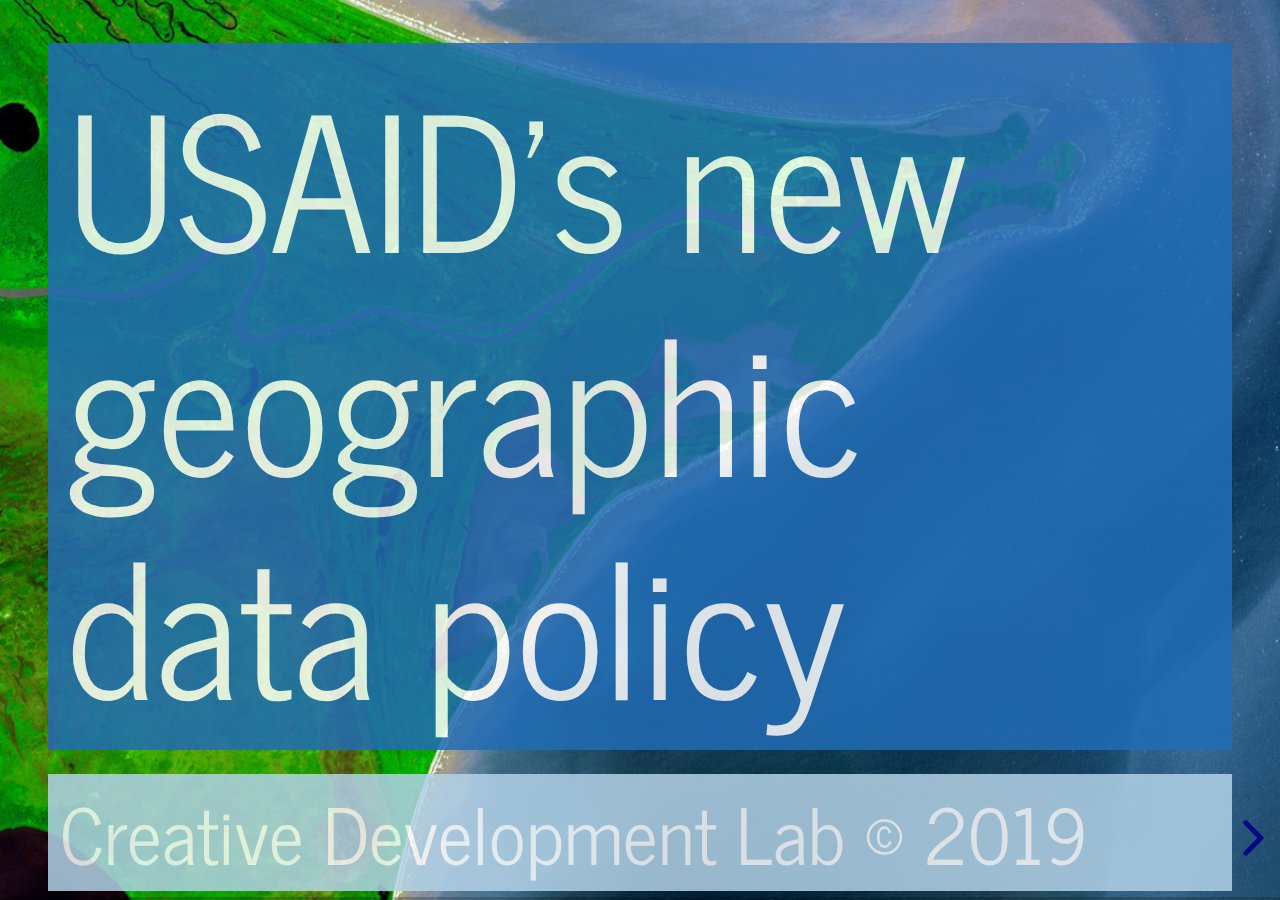
<file: index.html>
<!doctype html>
<html lang="en">

	<head>
		<meta charset="utf-8">

		<title>ADS 579 - Activity Locations</title>

		<meta name="description" content="A framework for easily creating beautiful presentations using HTML">
		<meta name="author" content="Hakim El Hattab">

		<meta name="apple-mobile-web-app-capable" content="yes">
		<meta name="apple-mobile-web-app-status-bar-style" content="black-translucent">

		<meta name="viewport" content="width=device-width, initial-scale=1.0, maximum-scale=1.0, user-scalable=no">

		<link rel="stylesheet" href="css/reveal.css">
		<link rel="stylesheet" href="css/theme/creative.css" id="theme">

		<!-- Theme used for syntax highlighting of code -->
		<link rel="stylesheet" href="lib/css/zenburn.css">

		<!-- Printing and PDF exports -->
		<script>
			var link = document.createElement( 'link' );
			link.rel = 'stylesheet';
			link.type = 'text/css';
			link.href = window.location.search.match( /print-pdf/gi ) ? 'css/print/pdf.css' : 'css/print/paper.css';
			document.getElementsByTagName( 'head' )[0].appendChild( link );
		</script>
	</head>

	<body>

		<div class="reveal">

			<div class="slides">
			
				<section data-background="img/title.jpg">
					<div id = 'titlebkgrnd'>
						<h1>USAID's new geographic data policy</h1>
						<h3 style="text-align:left;background-color: #B3D3E8; color:white;padding:10px">Creative Development Lab © 2019</h3>
					</div>
				</section>
				<section>
					<h2>What is new?</h2>
					<h4>ADS 579 governs USAID's data policy.  It has recently been updated with supplemental guidance on collecting geographic data.</h4>  
					<h4>This deck will help explain the new guidance to insure Creative remains in full compliance with USAID's policies. </h4>
				</section>
				<section>
					<h2>What is new?</h2>
					<table style="width:100%; background-color:#B3D3E8;">
						<tr>
							<th>Policy</th>
							<th>Guidance</th>
							<th>Standards</th>
						</tr>
						<tr>
							<td><a href="https://www.usaid.gov/sites/default/files/documents/15396/579mab.pdf" target="_blank"><img src="img/ads579_policy.png" alt ="Policy Pic" width=80%></a></td>
							<td><a href="https://usaidlearninglab.org/sites/default/files/resource/files/cleared_-_ah_-_geographic_disaggregation.pdf" target="_blank"><img src="img/ads579_guidance.png" alt ="Guidance Pic"  width=80%></a></td>
							<td><a href="https://www.usaid.gov/sites/default/files/documents/15396/579saa.pdf" target="_blank"><img src="img/ads579_standards.png" alt ="Standards Pic" width=80%></td>
						</tr>
					</table>
				</section>
				<section>
					<h2>The Policy</h2>
					<h3><i>USAID Operating Units (OUs) will collect Activity Location Data at the most detailed geographic level appropriate for each activity they implement using one of the four Levels of Geographic Detail...</i></h3>
				</section>
				<section>
					<h2>Requirements</h2>
					<h4>The data needs to be submitted occording to the standards set in:<a href="https://www.usaid.gov/sites/default/files/documents/15396/579saa.pdf" target="_blank"><img >ADS 579saa, Geographic Data Collection and Submission Standards</a></h4>
					<h4>Collect the location where the activity is implemented (beneficiaries location can be collected but not required).</h4>
					<h4>Data must exclude personally identifiable information (PII)</h4>
					<h4>When applicable, leverage Agency-approved data collection and management systems</h4>
				</section>
				<section>
					<h2>Level of Geographic Detail</h2>
					<h4>At a <u>minimum</u>, collect Activity Location Data at the following Level of Geographic Detail:</h3>
					<h4><b>Sub-national level activities:</b> Administrative Unit 1 level, e.g., region, province, department.</h4>
					<h4><b>National & Regional Activities:</b> Use the Lat/Long coordinates of the Administrative 1 (i.e. country) capital city.</h4>
				</section>
				<section>
					<img style="text-align:center;" src="img/Artboard 2.png" width=100%>
				</section>
				<section>
					<h2>Creative's Responsibility</h2>
					<h4>First, follow all rules as laid out in contracts, grants, and cooperative agreements.  This take precedence over all else!</h4>	
					<h4>However ADS 579 states that: <i>USAID contractors and recipients of USAID assistance awards must submit Datasets governed by this policy, and supporting documentation, to the DDL in accordance with the clause or provision in their award.</i></h4>
				</section>
				<section>
					<h2>Beneficary Location vs Activity Location</h2>
					<h4>USAID OUs are required to collect Activity Location Data depicting the geographic location where an activity is implemented. In some cases, an activity’s “Location of Implementation” may be different than its “Location of Intended Beneficiaries” and therefore it may be useful to collect geographic data depicting both types of locations. </h4>
				</section>
				<section>
					<h1>Edge Case Quiz</h1>
				</section>
				<section>
					<section>
						<h4>1. If a Creative project in Syria sponsors local councils to attend a training in Istanbul, what location should be captured for this activity?</h4>
					</section>
					<section>
						<h4> Answer: Istanbul, Turkey since this is where the training activity took place.  Recording the location where the local council is based would be considered the <i>beneficary location</i> which is only necessary if mandated by the CO/COR</h4>
					</section>
				</section>
				<section>
					<section>
						<h4>2. The NRTI/NERI program in Nigeria had projects supporting radio stations that covered Kano State, what location(s) should be captured for this activity?</h4>
					</section>
					<section>
						<h4> Answer:  This one is a bit trickier, but, considering the four geographic levels, the recommended level would be the populated place where the station is located.  This captures enough detail without revealing the exact location of the station.</h3>
					</section>
				</section>

			</div>

		</div>

		<script src="lib/js/head.min.js"></script>
		<script src="js/reveal.js"></script>

		<script>

			// More info https://github.com/hakimel/reveal.js#configuration
			Reveal.initialize({
				controls: true,
				progress: true,
				history: true,
				center: true,

				transition: 'slide', // none/fade/slide/convex/concave/zoom

				// More info https://github.com/hakimel/reveal.js#dependencies
				dependencies: [
					{ src: 'lib/js/classList.js', condition: function() { return !document.body.classList; } },
					{ src: 'plugin/markdown/marked.js', condition: function() { return !!document.querySelector( '[data-markdown]' ); } },
					{ src: 'plugin/markdown/markdown.js', condition: function() { return !!document.querySelector( '[data-markdown]' ); } },
					{ src: 'plugin/highlight/highlight.js', async: true, callback: function() { hljs.initHighlightingOnLoad(); } },
					{ src: 'plugin/search/search.js', async: true },
					{ src: 'plugin/zoom-js/zoom.js', async: true },
					{ src: 'plugin/notes/notes.js', async: true }
				]
			});

		</script>

	</body>
</html>
</file>
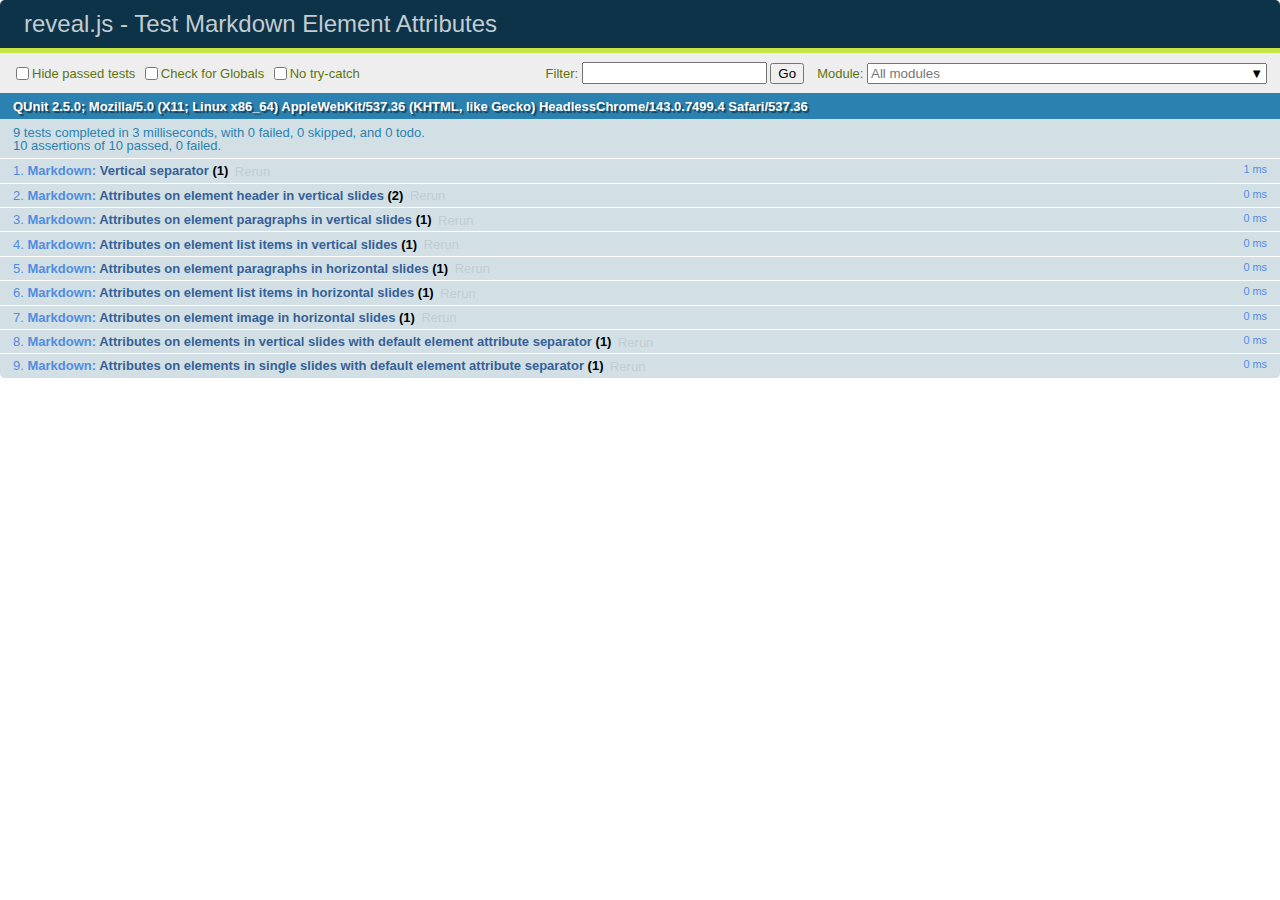
<file: test/test-markdown-element-attributes.html>
<!doctype html>
<html lang="en">

	<head>
		<meta charset="utf-8">

		<title>reveal.js - Test Markdown Element Attributes</title>

		<link rel="stylesheet" href="../css/reveal.css">
		<link rel="stylesheet" href="qunit-2.5.0.css">
	</head>

	<body style="overflow: auto;">

		<div id="qunit"></div>
		<div id="qunit-fixture"></div>

		<div class="reveal" style="display: none;">

			<div class="slides">

				<!-- <section data-markdown="example.md" data-separator="^\n\n\n" data-separator-vertical="^\n\n"></section> -->

				<!-- Slides are separated by newline + three dashes + newline, vertical slides identical but two dashes -->
				<section data-markdown data-separator="^\n---\n$" data-separator-vertical="^\n--\n$" data-element-attributes="{_\s*?([^}]+?)}">>
					<script type="text/template">
						## Slide 1.1
						<!-- {_class="fragment fade-out" data-fragment-index="1"} -->

						--

						## Slide 1.2
						<!-- {_class="fragment shrink"} -->

						Paragraph 1
						<!-- {_class="fragment grow"} -->

						Paragraph 2
						<!-- {_class="fragment grow"} -->

						- list item 1 <!-- {_class="fragment grow"} -->
						- list item 2 <!-- {_class="fragment grow"} -->
						- list item 3 <!-- {_class="fragment grow"} -->


						---

						## Slide 2


						Paragraph 1.2  
						multi-line <!-- {_class="fragment highlight-red"} -->

						Paragraph 2.2 <!-- {_class="fragment highlight-red"} -->

						Paragraph 2.3 <!-- {_class="fragment highlight-red"} -->

						Paragraph 2.4 <!-- {_class="fragment highlight-red"} -->

						- list item 1 <!-- {_class="fragment highlight-green"} -->
						- list item 2<!-- {_class="fragment highlight-green"} -->
						- list item 3<!-- {_class="fragment highlight-green"} -->
						- list item 4
						<!-- {_class="fragment highlight-green"} -->
						- list item 5<!-- {_class="fragment highlight-green"} -->

						Test

						![Example Picture](examples/assets/image2.png)
						<!-- {_class="reveal stretch"} -->

					</script>
				</section>



				<section 	data-markdown data-separator="^\n\n\n"
									data-separator-vertical="^\n\n"
									data-separator-notes="^Note:"
									data-charset="utf-8">
					<script type="text/template">
						# Test attributes in Markdown with default separator
						## Slide 1 Def <!-- .element: class="fragment highlight-red" data-fragment-index="1" -->


						## Slide 2 Def
						<!-- .element: class="fragment highlight-red" -->

					</script>
				</section>

				<section data-markdown>
				  <script type="text/template">
					## Hello world
					A paragraph
					<!-- .element: class="fragment highlight-blue" -->
				  </script>
				</section>

				<section data-markdown>
				  <script type="text/template">
					## Hello world

					Multiple  
					Line
					<!-- .element: class="fragment highlight-blue" -->
				  </script>
				</section>

				<section data-markdown>
				  <script type="text/template">
					## Hello world

					Test<!-- .element: class="fragment highlight-blue" -->

					More Test
				  </script>
				</section>


			</div>

		</div>

		<script src="../lib/js/head.min.js"></script>
		<script src="../js/reveal.js"></script>
		<script src="../plugin/markdown/marked.js"></script>
		<script src="../plugin/markdown/markdown.js"></script>
		<script src="qunit-2.5.0.js"></script>

		<script src="test-markdown-element-attributes.js"></script>

	</body>
</html>
</file>
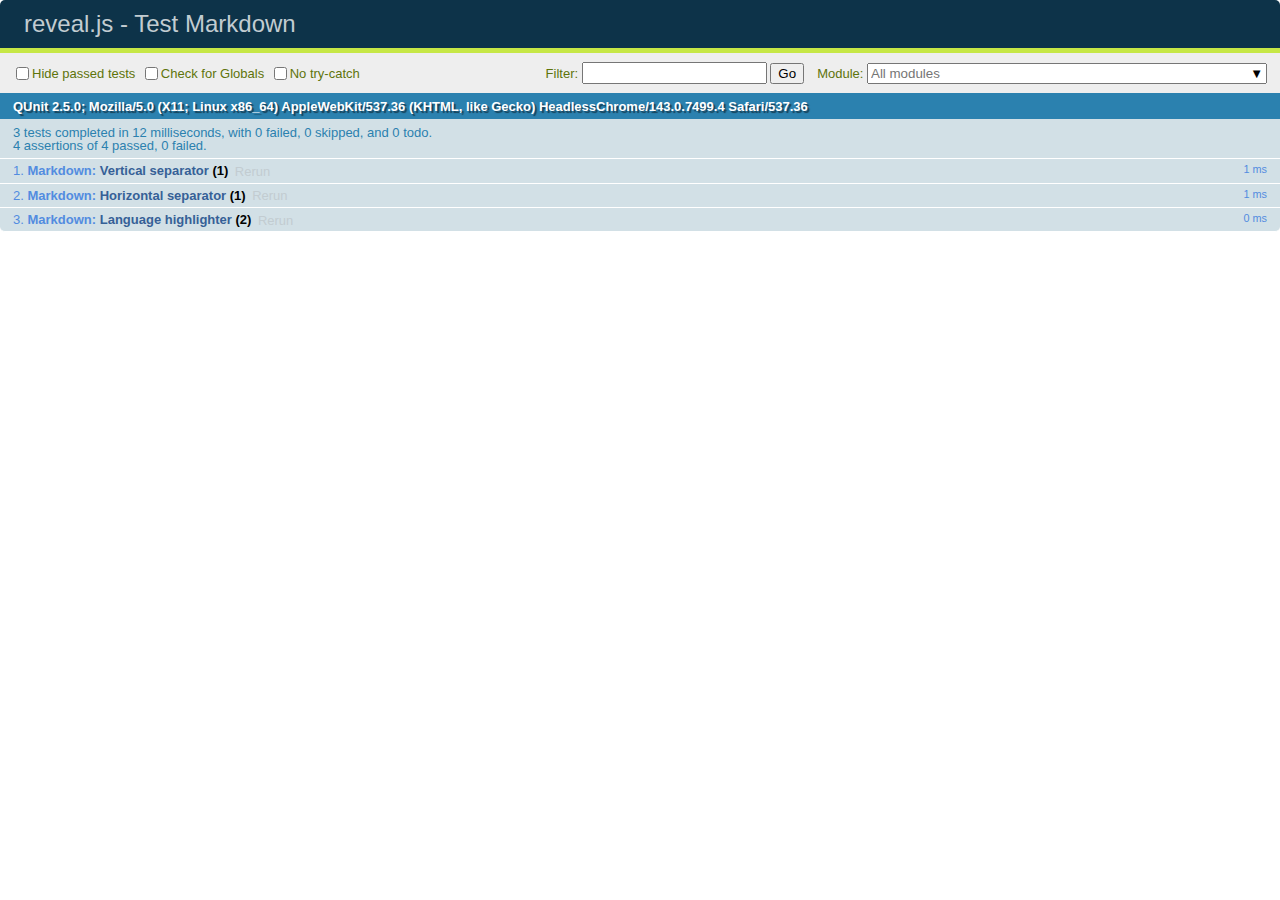
<file: test/test-markdown-external.html>
<!doctype html>
<html lang="en">

	<head>
		<meta charset="utf-8">

		<title>reveal.js - Test Markdown</title>

		<link rel="stylesheet" href="../css/reveal.css">
		<link rel="stylesheet" href="qunit-2.5.0.css">
	</head>

	<body style="overflow: auto;">

		<div id="qunit"></div>
  		<div id="qunit-fixture"></div>

		<div class="reveal" style="display: none;">

			<div class="slides">
				<section data-markdown="simple.md" data-separator="^\r?\n\r?\n\r?\n" data-separator-vertical="^\r?\n\r?\n"></section>
			</div>

		</div>

		<script src="../lib/js/head.min.js"></script>
		<script src="../js/reveal.js"></script>
		<script src="../plugin/highlight/highlight.js"></script>
		<script src="../plugin/markdown/marked.js"></script>
		<script src="../plugin/markdown/markdown.js"></script>
		<script src="qunit-2.5.0.js"></script>

		<script src="test-markdown-external.js"></script>

	</body>
</html>
</file>
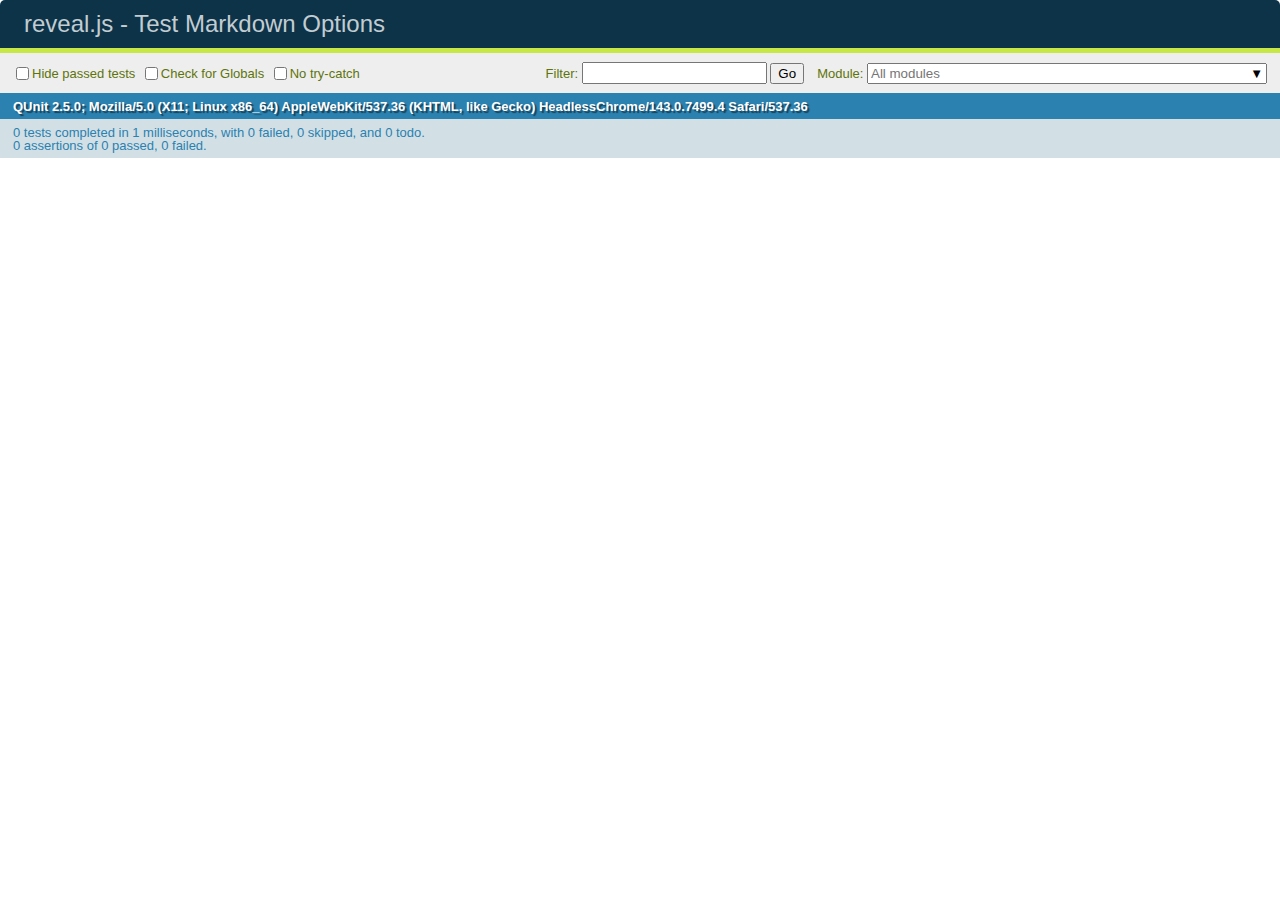
<file: test/test-markdown-options.html>
<!doctype html>
<html lang="en">

	<head>
		<meta charset="utf-8">

		<title>reveal.js - Test Markdown Options</title>

		<link rel="stylesheet" href="../css/reveal.css">
		<link rel="stylesheet" href="qunit-2.5.0.css">
	</head>

	<body style="overflow: auto;">

		<div id="qunit"></div>
		<div id="qunit-fixture"></div>

		<div class="reveal" style="display: none;">

			<div class="slides">

				<section data-markdown>
					<script type="text/template">
						## Testing Markdown Options

						This "slide" should contain 'smart' quotes.
					</script>
				</section>

			</div>

		</div>

		<script src="../lib/js/head.min.js"></script>
		<script src="../js/reveal.js"></script>
		<script src="qunit-2.5.0.js"></script>

		<script src="test-markdown-options.js"></script>

	</body>
</html>
</file>
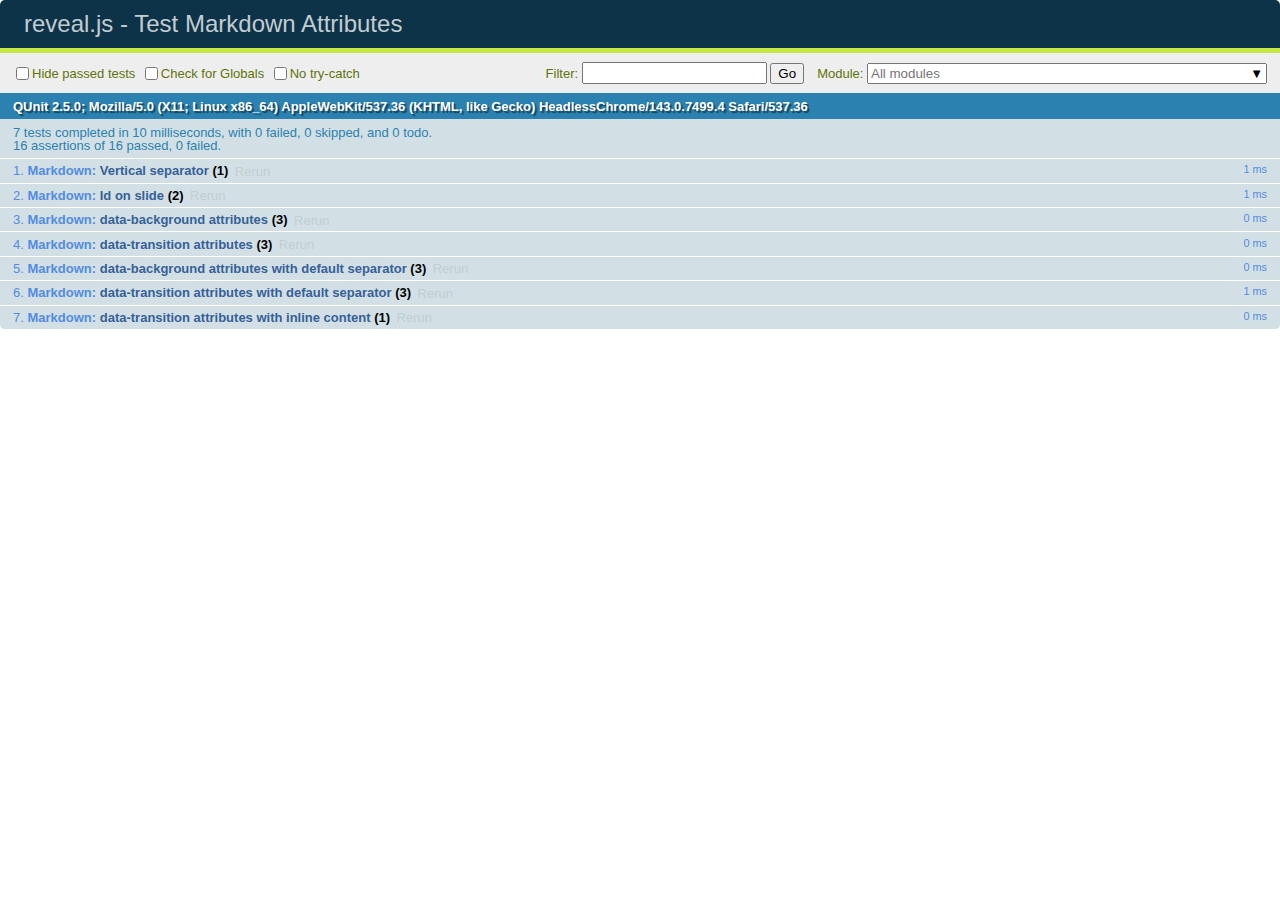
<file: test/test-markdown-slide-attributes.html>
<!doctype html>
<html lang="en">

	<head>
		<meta charset="utf-8">

		<title>reveal.js - Test Markdown Attributes</title>

		<link rel="stylesheet" href="../css/reveal.css">
		<link rel="stylesheet" href="qunit-2.5.0.css">
	</head>

	<body style="overflow: auto;">

		<div id="qunit"></div>
		<div id="qunit-fixture"></div>

		<div class="reveal" style="display: none;">

			<div class="slides">

				<!-- <section data-markdown="example.md" data-separator="^\n\n\n" data-separator-vertical="^\n\n"></section> -->

				<!-- Slides are separated by three lines, vertical slides by two lines, attributes are one any line starting with (spaces and) two dashes -->
				<section 	data-markdown data-separator="^\n\n\n"
									data-separator-vertical="^\n\n"
									data-separator-notes="^Note:"
									data-attributes="--\s(.*?)$"
									data-charset="utf-8">
					<script type="text/template">
						# Test attributes in Markdown
						## Slide 1



						## Slide 2
						<!-- -- id="slide2" data-transition="zoom" data-background="#A0C66B" -->


						## Slide 2.1
						<!-- -- data-background="#ff0000" data-transition="fade" -->


						## Slide 2.2
						[Link to Slide2](#/slide2)



						## Slide 3
						<!-- -- data-transition="zoom" data-background="#C6916B" -->



						## Slide 4
					</script>
				</section>

				<section 	data-markdown data-separator="^\n\n\n"
									data-separator-vertical="^\n\n"
									data-separator-notes="^Note:"
									data-charset="utf-8">
					<script type="text/template">
						# Test attributes in Markdown with default separator
						## Slide 1 Def



						## Slide 2 Def
						<!-- .slide: id="slide2def" data-transition="concave" data-background="#A7C66B" -->


						## Slide 2.1 Def
						<!-- .slide: data-background="#f70000" data-transition="page" -->


						## Slide 2.2 Def
						[Link to Slide2](#/slide2def)



						## Slide 3 Def
						<!-- .slide: data-transition="concave" data-background="#C7916B" -->



						## Slide 4
					</script>
				</section>

				<section data-markdown>
					<script type="text/template">
						<!-- .slide: data-background="#ff0000" -->
						## Hello world
					</script>
				</section>

				<section data-markdown>
					<script type="text/template">
						## Hello world
						<!-- .slide: data-background="#ff0000" -->
					</script>
				</section>

				<section data-markdown>
					<script type="text/template">
						## Hello world

						Test
						<!-- .slide: data-background="#ff0000" -->

						More Test
					</script>
				</section>

			</div>

		</div>

		<script src="../lib/js/head.min.js"></script>
		<script src="../js/reveal.js"></script>
		<script src="../plugin/markdown/marked.js"></script>
		<script src="../plugin/markdown/markdown.js"></script>
		<script src="qunit-2.5.0.js"></script>

		<script src="test-markdown-slide-attributes.js"></script>

	</body>
</html>
</file>
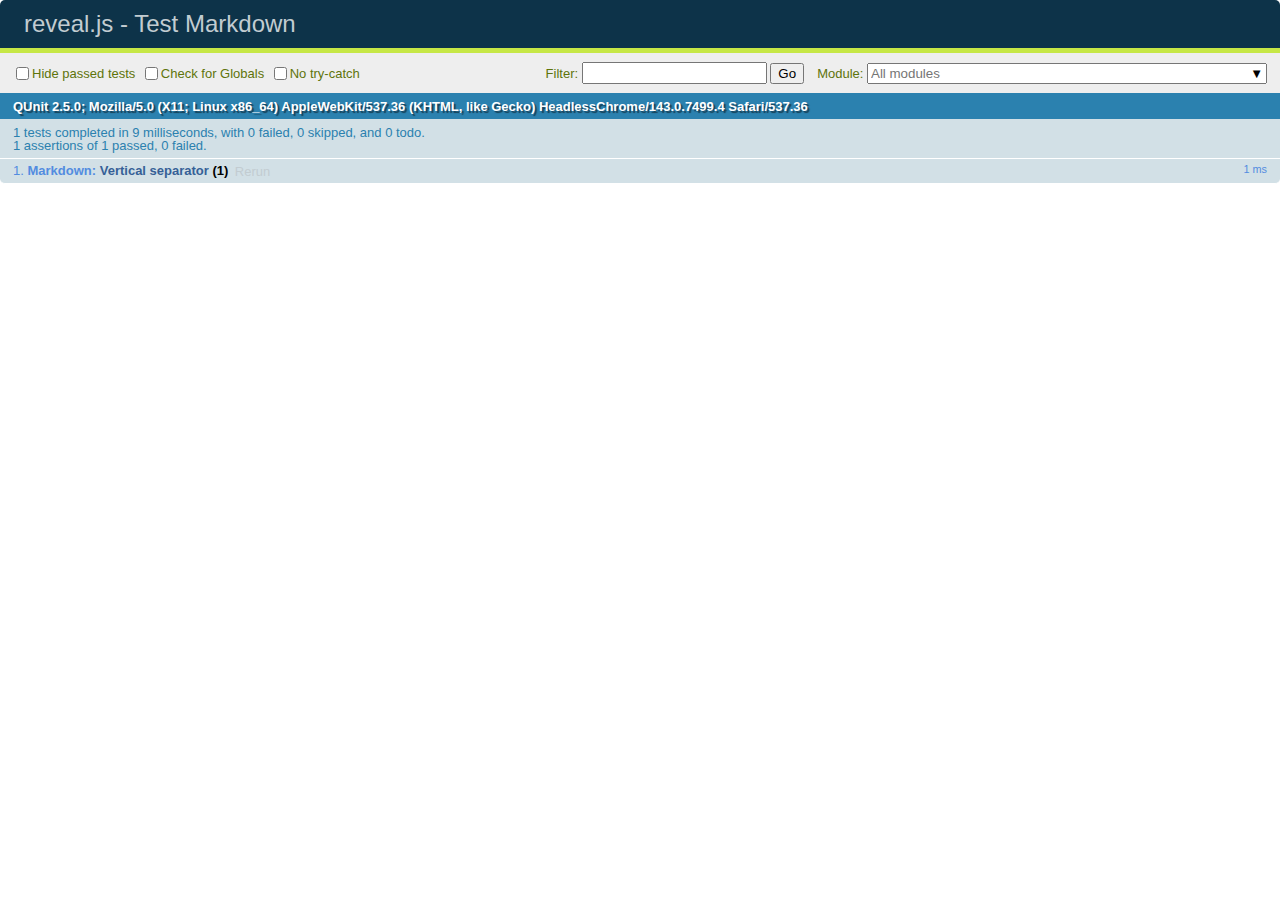
<file: test/test-markdown.html>
<!doctype html>
<html lang="en">

	<head>
		<meta charset="utf-8">

		<title>reveal.js - Test Markdown</title>

		<link rel="stylesheet" href="../css/reveal.css">
		<link rel="stylesheet" href="qunit-2.5.0.css">
	</head>

	<body style="overflow: auto;">

		<div id="qunit"></div>
		<div id="qunit-fixture"></div>

		<div class="reveal" style="display: none;">

			<div class="slides">

				<!-- <section data-markdown="example.md" data-separator="^\n\n\n" data-separator-vertical="^\n\n"></section> -->

				<!-- Slides are separated by newline + three dashes + newline, vertical slides identical but two dashes -->
				<section data-markdown data-separator="^\n---\n$" data-separator-vertical="^\n--\n$">
					<script type="text/template">
						## Slide 1.1

						--

						## Slide 1.2

						---

						## Slide 2
					</script>
				</section>

			</div>

		</div>

		<script src="../lib/js/head.min.js"></script>
		<script src="../js/reveal.js"></script>
		<script src="../plugin/markdown/marked.js"></script>
		<script src="../plugin/markdown/markdown.js"></script>
		<script src="qunit-2.5.0.js"></script>

		<script src="test-markdown.js"></script>

	</body>
</html>
</file>
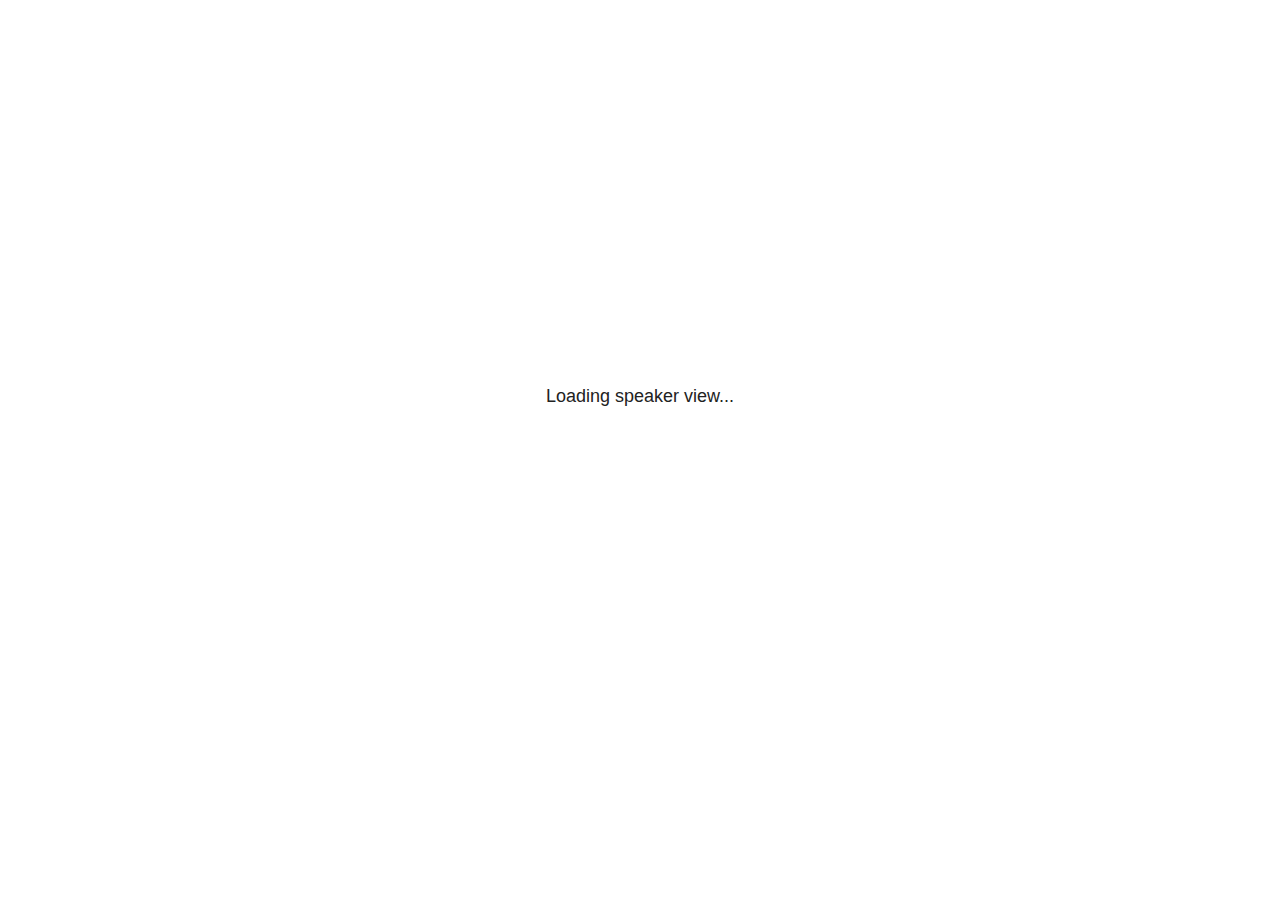
<file: plugin/notes/notes.html>
<!doctype html>
<html lang="en">
	<head>
		<meta charset="utf-8">

		<title>reveal.js - Slide Notes</title>

		<style>
			body {
				font-family: Helvetica;
				font-size: 18px;
			}

			#current-slide,
			#upcoming-slide,
			#speaker-controls {
				padding: 6px;
				box-sizing: border-box;
				-moz-box-sizing: border-box;
			}

			#current-slide iframe,
			#upcoming-slide iframe {
				width: 100%;
				height: 100%;
				border: 1px solid #ddd;
			}

			#current-slide .label,
			#upcoming-slide .label {
				position: absolute;
				top: 10px;
				left: 10px;
				z-index: 2;
			}

			#connection-status {
				position: absolute;
				top: 0;
				left: 0;
				width: 100%;
				height: 100%;
				z-index: 20;
				padding: 30% 20% 20% 20%;
				font-size: 18px;
				color: #222;
				background: #fff;
				text-align: center;
				box-sizing: border-box;
				line-height: 1.4;
			}

			.overlay-element {
				height: 34px;
				line-height: 34px;
				padding: 0 10px;
				text-shadow: none;
				background: rgba( 220, 220, 220, 0.8 );
				color: #222;
				font-size: 14px;
			}

			.overlay-element.interactive:hover {
				background: rgba( 220, 220, 220, 1 );
			}

			#current-slide {
				position: absolute;
				width: 60%;
				height: 100%;
				top: 0;
				left: 0;
				padding-right: 0;
			}

			#upcoming-slide {
				position: absolute;
				width: 40%;
				height: 40%;
				right: 0;
				top: 0;
			}

			/* Speaker controls */
			#speaker-controls {
				position: absolute;
				top: 40%;
				right: 0;
				width: 40%;
				height: 60%;
				overflow: auto;
				font-size: 18px;
			}

				.speaker-controls-time.hidden,
				.speaker-controls-notes.hidden {
					display: none;
				}

				.speaker-controls-time .label,
				.speaker-controls-pace .label,
				.speaker-controls-notes .label {
					text-transform: uppercase;
					font-weight: normal;
					font-size: 0.66em;
					color: #666;
					margin: 0;
				}

				.speaker-controls-time, .speaker-controls-pace {
					border-bottom: 1px solid rgba( 200, 200, 200, 0.5 );
					margin-bottom: 10px;
					padding: 10px 16px;
					padding-bottom: 20px;
					cursor: pointer;
				}

				.speaker-controls-time .reset-button {
					opacity: 0;
					float: right;
					color: #666;
					text-decoration: none;
				}
				.speaker-controls-time:hover .reset-button {
					opacity: 1;
				}

				.speaker-controls-time .timer,
				.speaker-controls-time .clock {
					width: 50%;
				}

				.speaker-controls-time .timer,
				.speaker-controls-time .clock,
				.speaker-controls-time .pacing .hours-value,
				.speaker-controls-time .pacing .minutes-value,
				.speaker-controls-time .pacing .seconds-value {
					font-size: 1.9em;
				}

				.speaker-controls-time .timer {
					float: left;
				}

				.speaker-controls-time .clock {
					float: right;
					text-align: right;
				}

				.speaker-controls-time span.mute {
					opacity: 0.3;
				}

				.speaker-controls-time .pacing-title {
					margin-top: 5px;
				}

				.speaker-controls-time .pacing.ahead {
					color: blue;
				}

				.speaker-controls-time .pacing.on-track {
					color: green;
				}

				.speaker-controls-time .pacing.behind {
					color: red;
				}

				.speaker-controls-notes {
					padding: 10px 16px;
				}

				.speaker-controls-notes .value {
					margin-top: 5px;
					line-height: 1.4;
					font-size: 1.2em;
				}

			/* Layout selector */
			#speaker-layout {
				position: absolute;
				top: 10px;
				right: 10px;
				color: #222;
				z-index: 10;
			}
				#speaker-layout select {
					position: absolute;
					width: 100%;
					height: 100%;
					top: 0;
					left: 0;
					border: 0;
					box-shadow: 0;
					cursor: pointer;
					opacity: 0;

					font-size: 1em;
					background-color: transparent;

					-moz-appearance: none;
					-webkit-appearance: none;
					-webkit-tap-highlight-color: rgba(0, 0, 0, 0);
				}

				#speaker-layout select:focus {
					outline: none;
					box-shadow: none;
				}

			.clear {
				clear: both;
			}

			/* Speaker layout: Wide */
			body[data-speaker-layout="wide"] #current-slide,
			body[data-speaker-layout="wide"] #upcoming-slide {
				width: 50%;
				height: 45%;
				padding: 6px;
			}

			body[data-speaker-layout="wide"] #current-slide {
				top: 0;
				left: 0;
			}

			body[data-speaker-layout="wide"] #upcoming-slide {
				top: 0;
				left: 50%;
			}

			body[data-speaker-layout="wide"] #speaker-controls {
				top: 45%;
				left: 0;
				width: 100%;
				height: 50%;
				font-size: 1.25em;
			}

			/* Speaker layout: Tall */
			body[data-speaker-layout="tall"] #current-slide,
			body[data-speaker-layout="tall"] #upcoming-slide {
				width: 45%;
				height: 50%;
				padding: 6px;
			}

			body[data-speaker-layout="tall"] #current-slide {
				top: 0;
				left: 0;
			}

			body[data-speaker-layout="tall"] #upcoming-slide {
				top: 50%;
				left: 0;
			}

			body[data-speaker-layout="tall"] #speaker-controls {
				padding-top: 40px;
				top: 0;
				left: 45%;
				width: 55%;
				height: 100%;
				font-size: 1.25em;
			}

			/* Speaker layout: Notes only */
			body[data-speaker-layout="notes-only"] #current-slide,
			body[data-speaker-layout="notes-only"] #upcoming-slide {
				display: none;
			}

			body[data-speaker-layout="notes-only"] #speaker-controls {
				padding-top: 40px;
				top: 0;
				left: 0;
				width: 100%;
				height: 100%;
				font-size: 1.25em;
			}

			@media screen and (max-width: 1080px) {
				body[data-speaker-layout="default"] #speaker-controls {
					font-size: 16px;
				}
			}

			@media screen and (max-width: 900px) {
				body[data-speaker-layout="default"] #speaker-controls {
					font-size: 14px;
				}
			}

			@media screen and (max-width: 800px) {
				body[data-speaker-layout="default"] #speaker-controls {
					font-size: 12px;
				}
			}

		</style>
	</head>

	<body>

		<div id="connection-status">Loading speaker view...</div>

		<div id="current-slide"></div>
		<div id="upcoming-slide"><span class="overlay-element label">Upcoming</span></div>
		<div id="speaker-controls">
			<div class="speaker-controls-time">
				<h4 class="label">Time <span class="reset-button">Click to Reset</span></h4>
				<div class="clock">
					<span class="clock-value">0:00 AM</span>
				</div>
				<div class="timer">
					<span class="hours-value">00</span><span class="minutes-value">:00</span><span class="seconds-value">:00</span>
				</div>
				<div class="clear"></div>

				<h4 class="label pacing-title" style="display: none">Pacing – Time to finish current slide</h4>
				<div class="pacing" style="display: none">
					<span class="hours-value">00</span><span class="minutes-value">:00</span><span class="seconds-value">:00</span>
				</div>
			</div>

			<div class="speaker-controls-notes hidden">
				<h4 class="label">Notes</h4>
				<div class="value"></div>
			</div>
		</div>
		<div id="speaker-layout" class="overlay-element interactive">
			<span class="speaker-layout-label"></span>
			<select class="speaker-layout-dropdown"></select>
		</div>

		<script src="../../plugin/markdown/marked.js"></script>
		<script>

			(function() {

				var notes,
					notesValue,
					currentState,
					currentSlide,
					upcomingSlide,
					layoutLabel,
					layoutDropdown,
					connected = false;

				var SPEAKER_LAYOUTS = {
					'default': 'Default',
					'wide': 'Wide',
					'tall': 'Tall',
					'notes-only': 'Notes only'
				};

				setupLayout();

				var connectionStatus = document.querySelector( '#connection-status' );
				var connectionTimeout = setTimeout( function() {
					connectionStatus.innerHTML = 'Error connecting to main window.<br>Please try closing and reopening the speaker view.';
				}, 5000 );

				window.addEventListener( 'message', function( event ) {

					clearTimeout( connectionTimeout );
					connectionStatus.style.display = 'none';

					var data = JSON.parse( event.data );

					// The overview mode is only useful to the reveal.js instance
					// where navigation occurs so we don't sync it
					if( data.state ) delete data.state.overview;

					// Messages sent by the notes plugin inside of the main window
					if( data && data.namespace === 'reveal-notes' ) {
						if( data.type === 'connect' ) {
							handleConnectMessage( data );
						}
						else if( data.type === 'state' ) {
							handleStateMessage( data );
						}
					}
					// Messages sent by the reveal.js inside of the current slide preview
					else if( data && data.namespace === 'reveal' ) {
						if( /ready/.test( data.eventName ) ) {
							// Send a message back to notify that the handshake is complete
							window.opener.postMessage( JSON.stringify({ namespace: 'reveal-notes', type: 'connected'} ), '*' );
						}
						else if( /slidechanged|fragmentshown|fragmenthidden|paused|resumed/.test( data.eventName ) && currentState !== JSON.stringify( data.state ) ) {

							window.opener.postMessage( JSON.stringify({ method: 'setState', args: [ data.state ]} ), '*' );

						}
					}

				} );

				/**
				 * Called when the main window is trying to establish a
				 * connection.
				 */
				function handleConnectMessage( data ) {

					if( connected === false ) {
						connected = true;

						setupIframes( data );
						setupKeyboard();
						setupNotes();
						setupTimer();
					}

				}

				/**
				 * Called when the main window sends an updated state.
				 */
				function handleStateMessage( data ) {

					// Store the most recently set state to avoid circular loops
					// applying the same state
					currentState = JSON.stringify( data.state );

					// No need for updating the notes in case of fragment changes
					if ( data.notes ) {
						notes.classList.remove( 'hidden' );
						notesValue.style.whiteSpace = data.whitespace;
						if( data.markdown ) {
							notesValue.innerHTML = marked( data.notes );
						}
						else {
							notesValue.innerHTML = data.notes;
						}
					}
					else {
						notes.classList.add( 'hidden' );
					}

					// Update the note slides
					currentSlide.contentWindow.postMessage( JSON.stringify({ method: 'setState', args: [ data.state ] }), '*' );
					upcomingSlide.contentWindow.postMessage( JSON.stringify({ method: 'setState', args: [ data.state ] }), '*' );
					upcomingSlide.contentWindow.postMessage( JSON.stringify({ method: 'next' }), '*' );

				}

				// Limit to max one state update per X ms
				handleStateMessage = debounce( handleStateMessage, 200 );

				/**
				 * Forward keyboard events to the current slide window.
				 * This enables keyboard events to work even if focus
				 * isn't set on the current slide iframe.
				 *
				 * Block F5 default handling, it reloads and disconnects
				 * the speaker notes window.
				 */
				function setupKeyboard() {

					document.addEventListener( 'keydown', function( event ) {
						if( event.keyCode === 116 || ( event.metaKey && event.keyCode === 82 ) ) {
							event.preventDefault();
							return false;
						}
						currentSlide.contentWindow.postMessage( JSON.stringify({ method: 'triggerKey', args: [ event.keyCode ] }), '*' );
					} );

				}

				/**
				 * Creates the preview iframes.
				 */
				function setupIframes( data ) {

					var params = [
						'receiver',
						'progress=false',
						'history=false',
						'transition=none',
						'autoSlide=0',
						'backgroundTransition=none'
					].join( '&' );

					var urlSeparator = /\?/.test(data.url) ? '&' : '?';
					var hash = '#/' + data.state.indexh + '/' + data.state.indexv;
					var currentURL = data.url + urlSeparator + params + '&postMessageEvents=true' + hash;
					var upcomingURL = data.url + urlSeparator + params + '&controls=false' + hash;

					currentSlide = document.createElement( 'iframe' );
					currentSlide.setAttribute( 'width', 1280 );
					currentSlide.setAttribute( 'height', 1024 );
					currentSlide.setAttribute( 'src', currentURL );
					document.querySelector( '#current-slide' ).appendChild( currentSlide );

					upcomingSlide = document.createElement( 'iframe' );
					upcomingSlide.setAttribute( 'width', 640 );
					upcomingSlide.setAttribute( 'height', 512 );
					upcomingSlide.setAttribute( 'src', upcomingURL );
					document.querySelector( '#upcoming-slide' ).appendChild( upcomingSlide );

				}

				/**
				 * Setup the notes UI.
				 */
				function setupNotes() {

					notes = document.querySelector( '.speaker-controls-notes' );
					notesValue = document.querySelector( '.speaker-controls-notes .value' );

				}

				function getTimings() {

					var slides = Reveal.getSlides();
					var defaultTiming = Reveal.getConfig().defaultTiming;
					if (defaultTiming == null) {
						return null;
					}
					var timings = [];
					for ( var i in slides ) {
						var slide = slides[i];
						var timing = defaultTiming;
						if( slide.hasAttribute( 'data-timing' )) {
							var t = slide.getAttribute( 'data-timing' );
							timing = parseInt(t);
							if( isNaN(timing) ) {
								console.warn("Could not parse timing '" + t + "' of slide " + i + "; using default of " + defaultTiming);
								timing = defaultTiming;
							}
						}
						timings.push(timing);
					}
					return timings;

				}

				/**
				 * Return the number of seconds allocated for presenting
				 * all slides up to and including this one.
				 */
				function getTimeAllocated(timings) {

					var slides = Reveal.getSlides();
					var allocated = 0;
					var currentSlide = Reveal.getSlidePastCount();
					for (var i in slides.slice(0, currentSlide + 1)) {
						allocated += timings[i];
					}
					return allocated;

				}

				/**
				 * Create the timer and clock and start updating them
				 * at an interval.
				 */
				function setupTimer() {

					var start = new Date(),
					timeEl = document.querySelector( '.speaker-controls-time' ),
					clockEl = timeEl.querySelector( '.clock-value' ),
					hoursEl = timeEl.querySelector( '.hours-value' ),
					minutesEl = timeEl.querySelector( '.minutes-value' ),
					secondsEl = timeEl.querySelector( '.seconds-value' ),
					pacingTitleEl = timeEl.querySelector( '.pacing-title' ),
					pacingEl = timeEl.querySelector( '.pacing' ),
					pacingHoursEl = pacingEl.querySelector( '.hours-value' ),
					pacingMinutesEl = pacingEl.querySelector( '.minutes-value' ),
					pacingSecondsEl = pacingEl.querySelector( '.seconds-value' );

					var timings = getTimings();
					if (timings !== null) {
						pacingTitleEl.style.removeProperty('display');
						pacingEl.style.removeProperty('display');
					}

					function _displayTime( hrEl, minEl, secEl, time) {

						var sign = Math.sign(time) == -1 ? "-" : "";
						time = Math.abs(Math.round(time / 1000));
						var seconds = time % 60;
						var minutes = Math.floor( time / 60 ) % 60 ;
						var hours = Math.floor( time / ( 60 * 60 )) ;
						hrEl.innerHTML = sign + zeroPadInteger( hours );
						if (hours == 0) {
							hrEl.classList.add( 'mute' );
						}
						else {
							hrEl.classList.remove( 'mute' );
						}
						minEl.innerHTML = ':' + zeroPadInteger( minutes );
						if (hours == 0 && minutes == 0) {
							minEl.classList.add( 'mute' );
						}
						else {
							minEl.classList.remove( 'mute' );
						}
						secEl.innerHTML = ':' + zeroPadInteger( seconds );
					}

					function _updateTimer() {

						var diff, hours, minutes, seconds,
						now = new Date();

						diff = now.getTime() - start.getTime();

						clockEl.innerHTML = now.toLocaleTimeString( 'en-US', { hour12: true, hour: '2-digit', minute:'2-digit' } );
						_displayTime( hoursEl, minutesEl, secondsEl, diff );
						if (timings !== null) {
							_updatePacing(diff);
						}

					}

					function _updatePacing(diff) {

						var slideEndTiming = getTimeAllocated(timings) * 1000;
						var currentSlide = Reveal.getSlidePastCount();
						var currentSlideTiming = timings[currentSlide] * 1000;
						var timeLeftCurrentSlide = slideEndTiming - diff;
						if (timeLeftCurrentSlide < 0) {
							pacingEl.className = 'pacing behind';
						}
						else if (timeLeftCurrentSlide < currentSlideTiming) {
							pacingEl.className = 'pacing on-track';
						}
						else {
							pacingEl.className = 'pacing ahead';
						}
						_displayTime( pacingHoursEl, pacingMinutesEl, pacingSecondsEl, timeLeftCurrentSlide );

					}

					// Update once directly
					_updateTimer();

					// Then update every second
					setInterval( _updateTimer, 1000 );

					function _resetTimer() {

						if (timings == null) {
							start = new Date();
						}
						else {
							// Reset timer to beginning of current slide
							var slideEndTiming = getTimeAllocated(timings) * 1000;
							var currentSlide = Reveal.getSlidePastCount();
							var currentSlideTiming = timings[currentSlide] * 1000;
							var previousSlidesTiming = slideEndTiming - currentSlideTiming;
							var now = new Date();
							start = new Date(now.getTime() - previousSlidesTiming);
						}
						_updateTimer();

					}

					timeEl.addEventListener( 'click', function() {
						_resetTimer();
						return false;
					} );

				}

				/**
				 * Sets up the speaker view layout and layout selector.
				 */
				function setupLayout() {

					layoutDropdown = document.querySelector( '.speaker-layout-dropdown' );
					layoutLabel = document.querySelector( '.speaker-layout-label' );

					// Render the list of available layouts
					for( var id in SPEAKER_LAYOUTS ) {
						var option = document.createElement( 'option' );
						option.setAttribute( 'value', id );
						option.textContent = SPEAKER_LAYOUTS[ id ];
						layoutDropdown.appendChild( option );
					}

					// Monitor the dropdown for changes
					layoutDropdown.addEventListener( 'change', function( event ) {

						setLayout( layoutDropdown.value );

					}, false );

					// Restore any currently persisted layout
					setLayout( getLayout() );

				}

				/**
				 * Sets a new speaker view layout. The layout is persisted
				 * in local storage.
				 */
				function setLayout( value ) {

					var title = SPEAKER_LAYOUTS[ value ];

					layoutLabel.innerHTML = 'Layout' + ( title ? ( ': ' + title ) : '' );
					layoutDropdown.value = value;

					document.body.setAttribute( 'data-speaker-layout', value );

					// Persist locally
					if( supportsLocalStorage() ) {
						window.localStorage.setItem( 'reveal-speaker-layout', value );
					}

				}

				/**
				 * Returns the ID of the most recently set speaker layout
				 * or our default layout if none has been set.
				 */
				function getLayout() {

					if( supportsLocalStorage() ) {
						var layout = window.localStorage.getItem( 'reveal-speaker-layout' );
						if( layout ) {
							return layout;
						}
					}

					// Default to the first record in the layouts hash
					for( var id in SPEAKER_LAYOUTS ) {
						return id;
					}

				}

				function supportsLocalStorage() {

					try {
						localStorage.setItem('test', 'test');
						localStorage.removeItem('test');
						return true;
					}
					catch( e ) {
						return false;
					}

				}

				function zeroPadInteger( num ) {

					var str = '00' + parseInt( num );
					return str.substring( str.length - 2 );

				}

				/**
				 * Limits the frequency at which a function can be called.
				 */
				function debounce( fn, ms ) {

					var lastTime = 0,
						timeout;

					return function() {

						var args = arguments;
						var context = this;

						clearTimeout( timeout );

						var timeSinceLastCall = Date.now() - lastTime;
						if( timeSinceLastCall > ms ) {
							fn.apply( context, args );
							lastTime = Date.now();
						}
						else {
							timeout = setTimeout( function() {
								fn.apply( context, args );
								lastTime = Date.now();
							}, ms - timeSinceLastCall );
						}

					}

				}

			})();

		</script>
	</body>
</html>
</file>
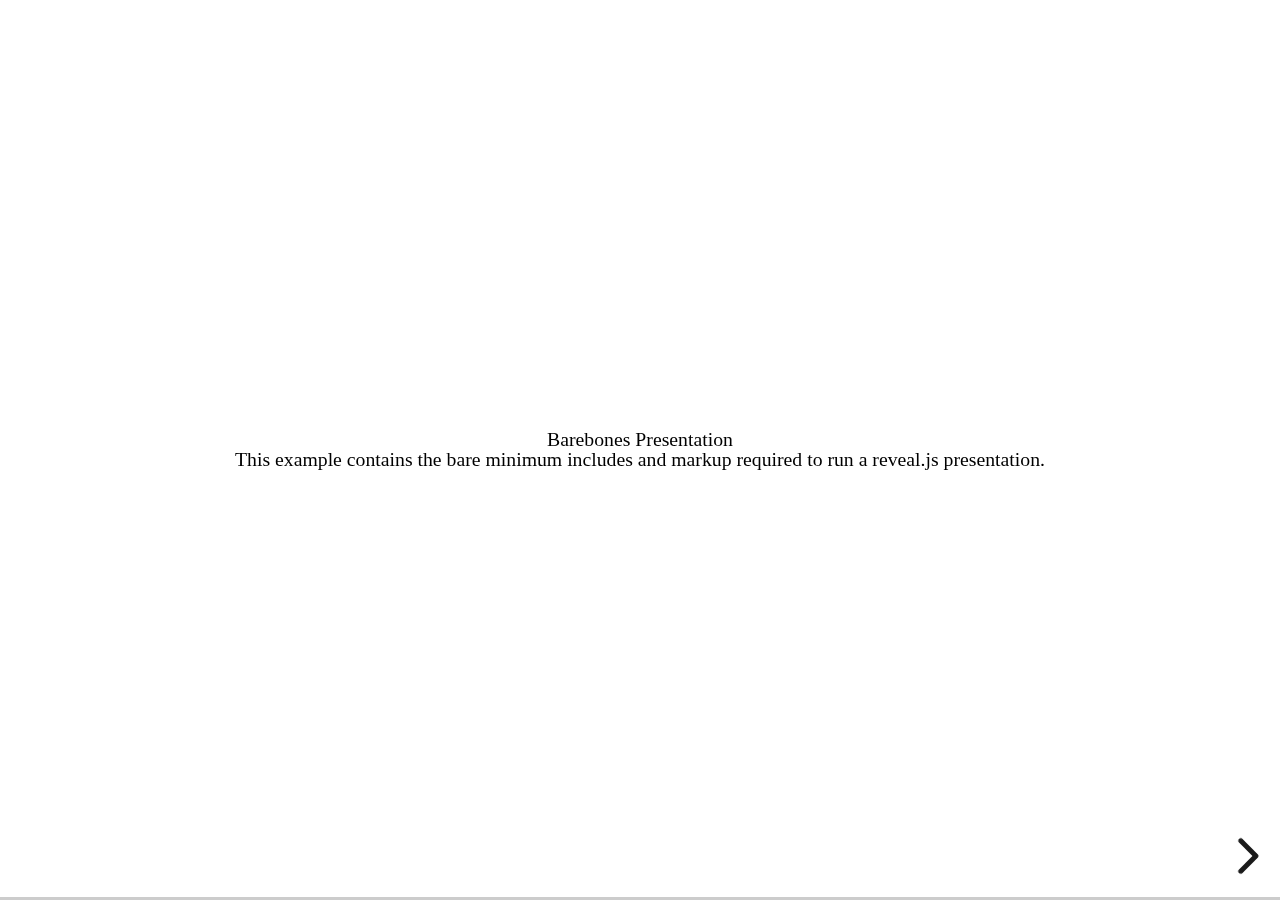
<file: test/examples/barebones.html>
<!doctype html>
<html lang="en">

	<head>
		<meta charset="utf-8">

		<title>reveal.js - Barebones</title>

		<link rel="stylesheet" href="../../../css/reveal.css">
	</head>

	<body>

		<div class="reveal">

			<div class="slides">

				<section>
					<h2>Barebones Presentation</h2>
					<p>This example contains the bare minimum includes and markup required to run a reveal.js presentation.</p>
				</section>

				<section>
					<h2>No Theme</h2>
					<p>There's no theme included, so it will fall back on browser defaults.</p>
				</section>

			</div>

		</div>

		<script src="../../../js/reveal.js"></script>

		<script>

			Reveal.initialize();

		</script>

	</body>
</html>
</file>
<file: css/theme/creative.css>
/**
 * A simple theme for reveal.js presentations, similar
 * to the default theme. The accent color is darkblue.
 *
 * This theme is Copyright (C) 2012 Owen Versteeg, https://github.com/StereotypicalApps. It is MIT licensed.
 * reveal.js is Copyright (C) 2011-2012 Hakim El Hattab, http://hakim.se
 */
@import url(https://fonts.googleapis.com/css?family=News+Cycle:400,700);
@import url(https://fonts.googleapis.com/css?family=Lato:400,700,400italic,700italic);
section.has-dark-background, section.has-dark-background h1, section.has-dark-background h2, section.has-dark-background h3, section.has-dark-background h4, section.has-dark-background h5, section.has-dark-background h6 {
  color: #fff; }

/*********************************************
 * GLOBAL STYLES
 *********************************************/
body {
  background: #fff;
  background-color: #fff; }

.reveal {
  font-family: "Lato", sans-serif;
  font-size: 40px;
  font-weight: normal;
  color: #000; }

::selection {
  color: #fff;
  background: rgba(0, 0, 0, 0.99);
  text-shadow: none; }

::-moz-selection {
  color: #fff;
  background: rgba(0, 0, 0, 0.99);
  text-shadow: none; }

.reveal .slides section,
.reveal .slides section > section {
  line-height: 1.3;
  font-weight: inherit; }

/*********************************************
 * HEADERS
 *********************************************/
.reveal h1,
.reveal h2,
.reveal h3,
.reveal h4,
.reveal h5,
.reveal h6 {
  margin: 0 0 20px 0;
  color: #000;
  font-family: "News Cycle", Impact, sans-serif;
  font-weight: normal;
  line-height: 1.2;
  letter-spacing: normal;
  text-transform: none;
  text-shadow: none;
  word-wrap: break-word; }

.reveal h1 {
  font-size: 3.77em;
  background-color: #216db6;
  color: #fff;
  text-align: left;
  padding: 15px; 
  }

.reveal h2 {
  font-size: 2.11em;
  background-color: #216db6;
  color: #fff;
  text-align: left;
  padding:  15px;  }

.reveal h3 {
  font-size: 1.55em; 
  background-color: #B3D3E8;
  color: #fff;
  text-align: left;
  padding:  15px; }

.reveal h4 {
  font-size: 1em;
  color: #fff;
  text-align: left;
  padding:  5px 10px;
  background-color: #B3D3E8;}

.reveal h1 {
  text-shadow: none; }

/* .reveal h1 text {
  padding-left: 10em;} */

/*********************************************
 * OTHER
 *********************************************/
.reveal p {
  margin: 20px 0;
  text-align: left;
  line-height: 1.2; }

Ensure certain elements are never larger than the slide itself */
/* .reveal img,
.reveal video,
.reveal iframe {
  max-width: 95%;
  max-height: 95%; }

.reveal strong,
.reveal b {
  font-weight: bold; }

.reveal em {
  font-style: italic; }

.reveal ol,
.reveal dl,
.reveal ul {
  display: inline-block;
  text-align: left;
  margin: 0 0 0 1em; }

.reveal ol {
  list-style-type: decimal; }

.reveal ul {
  list-style-type: disc; }

.reveal ul ul {
  list-style-type: square; }

.reveal ul ul ul {
  list-style-type: circle; }

.reveal ul ul,
.reveal ul ol,
.reveal ol ol,
.reveal ol ul {
  display: block;
  margin-left: 40px; }

.reveal dt {
  font-weight: bold; }

.reveal dd {
  margin-left: 40px; }

.reveal blockquote {
  display: block;
  position: relative;
  width: 70%;
  margin: 20px auto;
  padding: 5px;
  font-style: italic;
  background: rgba(255, 255, 255, 0.05);
  box-shadow: 0px 0px 2px rgba(0, 0, 0, 0.2); }

.reveal blockquote p:first-child,
.reveal blockquote p:last-child {
  display: inline-block; }

.reveal q {
  font-style: italic; }

.reveal pre {
  display: block;
  position: relative;
  width: 90%;
  margin: 20px auto;
  text-align: left;
  font-size: 0.55em;
  font-family: monospace;
  line-height: 1.2em;
  word-wrap: break-word;
  box-shadow: 0px 0px 6px rgba(0, 0, 0, 0.3); }

.reveal code {
  font-family: monospace;
  text-transform: none; }

.reveal pre code {
  display: block;
  padding: 5px;
  overflow: auto;
  max-height: 400px;
  word-wrap: normal; }

/* .reveal table {
  margin: auto;
  border-collapse: collapse;
  border-spacing: 0; } */

/* .reveal table  {
  vertical-align: middle;
}

.reveal table th {
  border: 1px solid black;
} */


/* .reveal table th {
  font-weight: bold;
  text-align: left;
  border: 1px solid black;
  border-spacing: 10px; } */

/* .reveal table th,
.reveal table td {
  text-align: left;
  padding: 0.2em 0.5em 0.2em 0.5em;
  border-bottom: 1px solid; }

.reveal table th[align="center"],
.reveal table td[align="center"] {
  text-align: center; }

.reveal table th[align="right"],
.reveal table td[align="right"] {
  text-align: right; }

.reveal table tbody tr:last-child th,
.reveal table tbody tr:last-child td {
  border-bottom: none; } */

.reveal sup {
  vertical-align: super;
  font-size: smaller; }

.reveal sub {
  vertical-align: sub;
  font-size: smaller; }

.reveal small {
  display: inline-block;
  font-size: 0.6em;
  line-height: 1.2em;
  vertical-align: top; }

.reveal small * {
  vertical-align: top; }

.column p {
  margin: 15px;
  padding: 10px;
  border: 1px solid black;
}

.column {
    float: left;
    width: 33.33%;
  }
  
  /* Clear floats after the columns */
  .row:after {
    content: "";
    display: table;
    clear: both;
  }

/*********************************************
 * LINKS
 *********************************************/
.reveal a {
  color: #00008B;
  text-decoration: none;
  -webkit-transition: color .15s ease;
  -moz-transition: color .15s ease;
  transition: color .15s ease; }

.reveal a:hover {
  color: #0000f1;
  text-shadow: none;
  border: none; }

.reveal .roll span:after {
  color: #fff;
  background: #00003f; }

/*********************************************
 * IMAGES
 *********************************************/
.reveal section img {
  margin: 15px 0px;
  padding: 0px 10px;
  /* background: rgba(255, 255, 255, 0.12); */
  /* border: 4px solid #000; */
  /* box-shadow: 0 0 10px rgba(0, 0, 0, 0.15);  */
}

.reveal section img.plain {
  border: 0;
  box-shadow: none; }

.reveal a img {
  -webkit-transition: all .15s linear;
  -moz-transition: all .15s linear;
  transition: all .15s linear; }

.reveal a:hover img {
  background: rgba(255, 255, 255, 0.2);
  border-color: #00008B;
  box-shadow: 0 0 20px rgba(0, 0, 0, 0.55); }

/*********************************************
 * NAVIGATION CONTROLS
 *********************************************/
.reveal .controls {
  color: #00008B; }

/*********************************************
 * PROGRESS BAR
 *********************************************/
.reveal .progress {
  background: rgba(0, 0, 0, 0.2);
  color: #00008B; }

.reveal .progress span {
  -webkit-transition: width 800ms cubic-bezier(0.26, 0.86, 0.44, 0.985);
  -moz-transition: width 800ms cubic-bezier(0.26, 0.86, 0.44, 0.985);
  transition: width 800ms cubic-bezier(0.26, 0.86, 0.44, 0.985); }

/*********************************************
 * PRINT BACKGROUND
 *********************************************/
@media print {
  .backgrounds {
    background-color: #fff; } }


 /*********************************************
 * RORY'S CSS
 *********************************************/

 #titlebkgrnd {
  opacity: .85;
}

#titlebkgrnd:hover {
  opacity: 0;
}
</file>
<file: lib/css/zenburn.css>
/*

Zenburn style from voldmar.ru (c) Vladimir Epifanov <voldmar@voldmar.ru>
based on dark.css by Ivan Sagalaev

*/

.hljs {
  display: block;
  overflow-x: auto;
  padding: 0.5em;
  background: #3f3f3f;
  color: #dcdcdc;
}

.hljs-keyword,
.hljs-selector-tag,
.hljs-tag {
  color: #e3ceab;
}

.hljs-template-tag {
  color: #dcdcdc;
}

.hljs-number {
  color: #8cd0d3;
}

.hljs-variable,
.hljs-template-variable,
.hljs-attribute {
  color: #efdcbc;
}

.hljs-literal {
  color: #efefaf;
}

.hljs-subst {
  color: #8f8f8f;
}

.hljs-title,
.hljs-name,
.hljs-selector-id,
.hljs-selector-class,
.hljs-section,
.hljs-type {
  color: #efef8f;
}

.hljs-symbol,
.hljs-bullet,
.hljs-link {
  color: #dca3a3;
}

.hljs-deletion,
.hljs-string,
.hljs-built_in,
.hljs-builtin-name {
  color: #cc9393;
}

.hljs-addition,
.hljs-comment,
.hljs-quote,
.hljs-meta {
  color: #7f9f7f;
}


.hljs-emphasis {
  font-style: italic;
}

.hljs-strong {
  font-weight: bold;
}
</file>
<file: test/qunit-2.5.0.css>
/*!
 * QUnit 2.5.0
 * https://qunitjs.com/
 *
 * Copyright jQuery Foundation and other contributors
 * Released under the MIT license
 * https://jquery.org/license
 *
 * Date: 2018-01-10T02:56Z
 */

/** Font Family and Sizes */

#qunit-tests, #qunit-header, #qunit-banner, #qunit-testrunner-toolbar, #qunit-filteredTest, #qunit-userAgent, #qunit-testresult {
	font-family: "Helvetica Neue Light", "HelveticaNeue-Light", "Helvetica Neue", Calibri, Helvetica, Arial, sans-serif;
}

#qunit-testrunner-toolbar, #qunit-filteredTest, #qunit-userAgent, #qunit-testresult, #qunit-tests li { font-size: small; }
#qunit-tests { font-size: smaller; }


/** Resets */

#qunit-tests, #qunit-header, #qunit-banner, #qunit-filteredTest, #qunit-userAgent, #qunit-testresult, #qunit-modulefilter {
	margin: 0;
	padding: 0;
}


/** Header (excluding toolbar) */

#qunit-header {
	padding: 0.5em 0 0.5em 1em;

	color: #8699A4;
	background-color: #0D3349;

	font-size: 1.5em;
	line-height: 1em;
	font-weight: 400;

	border-radius: 5px 5px 0 0;
}

#qunit-header a {
	text-decoration: none;
	color: #C2CCD1;
}

#qunit-header a:hover,
#qunit-header a:focus {
	color: #FFF;
}

#qunit-banner {
	height: 5px;
}

#qunit-filteredTest {
	padding: 0.5em 1em 0.5em 1em;
	color: #366097;
	background-color: #F4FF77;
}

#qunit-userAgent {
	padding: 0.5em 1em 0.5em 1em;
	color: #FFF;
	background-color: #2B81AF;
	text-shadow: rgba(0, 0, 0, 0.5) 2px 2px 1px;
}


/** Toolbar */

#qunit-testrunner-toolbar {
	padding: 0.5em 1em 0.5em 1em;
	color: #5E740B;
	background-color: #EEE;
}

#qunit-testrunner-toolbar .clearfix {
	height: 0;
	clear: both;
}

#qunit-testrunner-toolbar label {
	display: inline-block;
}

#qunit-testrunner-toolbar input[type=checkbox],
#qunit-testrunner-toolbar input[type=radio] {
	margin: 3px;
	vertical-align: -2px;
}

#qunit-testrunner-toolbar input[type=text] {
	box-sizing: border-box;
	height: 1.6em;
}

.qunit-url-config,
.qunit-filter,
#qunit-modulefilter {
	display: inline-block;
	line-height: 2.1em;
}

.qunit-filter,
#qunit-modulefilter {
	float: right;
	position: relative;
	margin-left: 1em;
}

.qunit-url-config label {
	margin-right: 0.5em;
}

#qunit-modulefilter-search {
	box-sizing: border-box;
	width: 400px;
}

#qunit-modulefilter-search-container:after {
	position: absolute;
	right: 0.3em;
	content: "\25bc";
	color: black;
}

#qunit-modulefilter-dropdown {
	/* align with #qunit-modulefilter-search */
	box-sizing: border-box;
	width: 400px;
	position: absolute;
	right: 0;
	top: 50%;
	margin-top: 0.8em;

	border: 1px solid #D3D3D3;
	border-top: none;
	border-radius: 0 0 .25em .25em;
	color: #000;
	background-color: #F5F5F5;
	z-index: 99;
}

#qunit-modulefilter-dropdown a {
	color: inherit;
	text-decoration: none;
}

#qunit-modulefilter-dropdown .clickable.checked {
	font-weight: bold;
	color: #000;
	background-color: #D2E0E6;
}

#qunit-modulefilter-dropdown .clickable:hover {
	color: #FFF;
	background-color: #0D3349;
}

#qunit-modulefilter-actions {
	display: block;
	overflow: auto;

	/* align with #qunit-modulefilter-dropdown-list */
	font: smaller/1.5em sans-serif;
}

#qunit-modulefilter-dropdown #qunit-modulefilter-actions > * {
	box-sizing: border-box;
	max-height: 2.8em;
	display: block;
	padding: 0.4em;
}

#qunit-modulefilter-dropdown #qunit-modulefilter-actions > button {
	float: right;
	font: inherit;
}

#qunit-modulefilter-dropdown #qunit-modulefilter-actions > :last-child {
	/* insert padding to align with checkbox margins */
	padding-left: 3px;
}

#qunit-modulefilter-dropdown-list {
	max-height: 200px;
	overflow-y: auto;
	margin: 0;
	border-top: 2px groove threedhighlight;
	padding: 0.4em 0 0;
	font: smaller/1.5em sans-serif;
}

#qunit-modulefilter-dropdown-list li {
	white-space: nowrap;
	overflow: hidden;
	text-overflow: ellipsis;
}

#qunit-modulefilter-dropdown-list .clickable {
	display: block;
	padding-left: 0.15em;
}


/** Tests: Pass/Fail */

#qunit-tests {
	list-style-position: inside;
}

#qunit-tests li {
	padding: 0.4em 1em 0.4em 1em;
	border-bottom: 1px solid #FFF;
	list-style-position: inside;
}

#qunit-tests > li {
	display: none;
}

#qunit-tests li.running,
#qunit-tests li.pass,
#qunit-tests li.fail,
#qunit-tests li.skipped,
#qunit-tests li.aborted {
	display: list-item;
}

#qunit-tests.hidepass {
	position: relative;
}

#qunit-tests.hidepass li.running,
#qunit-tests.hidepass li.pass:not(.todo) {
	visibility: hidden;
	position: absolute;
	width:   0;
	height:  0;
	padding: 0;
	border:  0;
	margin:  0;
}

#qunit-tests li strong {
	cursor: pointer;
}

#qunit-tests li.skipped strong {
	cursor: default;
}

#qunit-tests li a {
	padding: 0.5em;
	color: #C2CCD1;
	text-decoration: none;
}

#qunit-tests li p a {
	padding: 0.25em;
	color: #6B6464;
}
#qunit-tests li a:hover,
#qunit-tests li a:focus {
	color: #000;
}

#qunit-tests li .runtime {
	float: right;
	font-size: smaller;
}

.qunit-assert-list {
	margin-top: 0.5em;
	padding: 0.5em;

	background-color: #FFF;

	border-radius: 5px;
}

.qunit-source {
	margin: 0.6em 0 0.3em;
}

.qunit-collapsed {
	display: none;
}

#qunit-tests table {
	border-collapse: collapse;
	margin-top: 0.2em;
}

#qunit-tests th {
	text-align: right;
	vertical-align: top;
	padding: 0 0.5em 0 0;
}

#qunit-tests td {
	vertical-align: top;
}

#qunit-tests pre {
	margin: 0;
	white-space: pre-wrap;
	word-wrap: break-word;
}

#qunit-tests del {
	color: #374E0C;
	background-color: #E0F2BE;
	text-decoration: none;
}

#qunit-tests ins {
	color: #500;
	background-color: #FFCACA;
	text-decoration: none;
}

/*** Test Counts */

#qunit-tests b.counts                       { color: #000; }
#qunit-tests b.passed                       { color: #5E740B; }
#qunit-tests b.failed                       { color: #710909; }

#qunit-tests li li {
	padding: 5px;
	background-color: #FFF;
	border-bottom: none;
	list-style-position: inside;
}

/*** Passing Styles */

#qunit-tests li li.pass {
	color: #3C510C;
	background-color: #FFF;
	border-left: 10px solid #C6E746;
}

#qunit-tests .pass                          { color: #528CE0; background-color: #D2E0E6; }
#qunit-tests .pass .test-name               { color: #366097; }

#qunit-tests .pass .test-actual,
#qunit-tests .pass .test-expected           { color: #999; }

#qunit-banner.qunit-pass                    { background-color: #C6E746; }

/*** Failing Styles */

#qunit-tests li li.fail {
	color: #710909;
	background-color: #FFF;
	border-left: 10px solid #EE5757;
	white-space: pre;
}

#qunit-tests > li:last-child {
	border-radius: 0 0 5px 5px;
}

#qunit-tests .fail                          { color: #000; background-color: #EE5757; }
#qunit-tests .fail .test-name,
#qunit-tests .fail .module-name             { color: #000; }

#qunit-tests .fail .test-actual             { color: #EE5757; }
#qunit-tests .fail .test-expected           { color: #008000; }

#qunit-banner.qunit-fail                    { background-color: #EE5757; }


/*** Aborted tests */
#qunit-tests .aborted { color: #000; background-color: orange; }
/*** Skipped tests */

#qunit-tests .skipped {
	background-color: #EBECE9;
}

#qunit-tests .qunit-todo-label,
#qunit-tests .qunit-skipped-label {
	background-color: #F4FF77;
	display: inline-block;
	font-style: normal;
	color: #366097;
	line-height: 1.8em;
	padding: 0 0.5em;
	margin: -0.4em 0.4em -0.4em 0;
}

#qunit-tests .qunit-todo-label {
	background-color: #EEE;
}

/** Result */

#qunit-testresult {
	color: #2B81AF;
	background-color: #D2E0E6;

	border-bottom: 1px solid #FFF;
}
#qunit-testresult .clearfix {
	height: 0;
	clear: both;
}
#qunit-testresult .module-name {
	font-weight: 700;
}
#qunit-testresult-display {
	padding: 0.5em 1em 0.5em 1em;
	width: 85%;
	float:left;
}
#qunit-testresult-controls {
	padding: 0.5em 1em 0.5em 1em;
  width: 10%;
	float:left;
}

/** Fixture */

#qunit-fixture {
	position: absolute;
	top: -10000px;
	left: -10000px;
	width: 1000px;
	height: 1000px;
}
</file>
